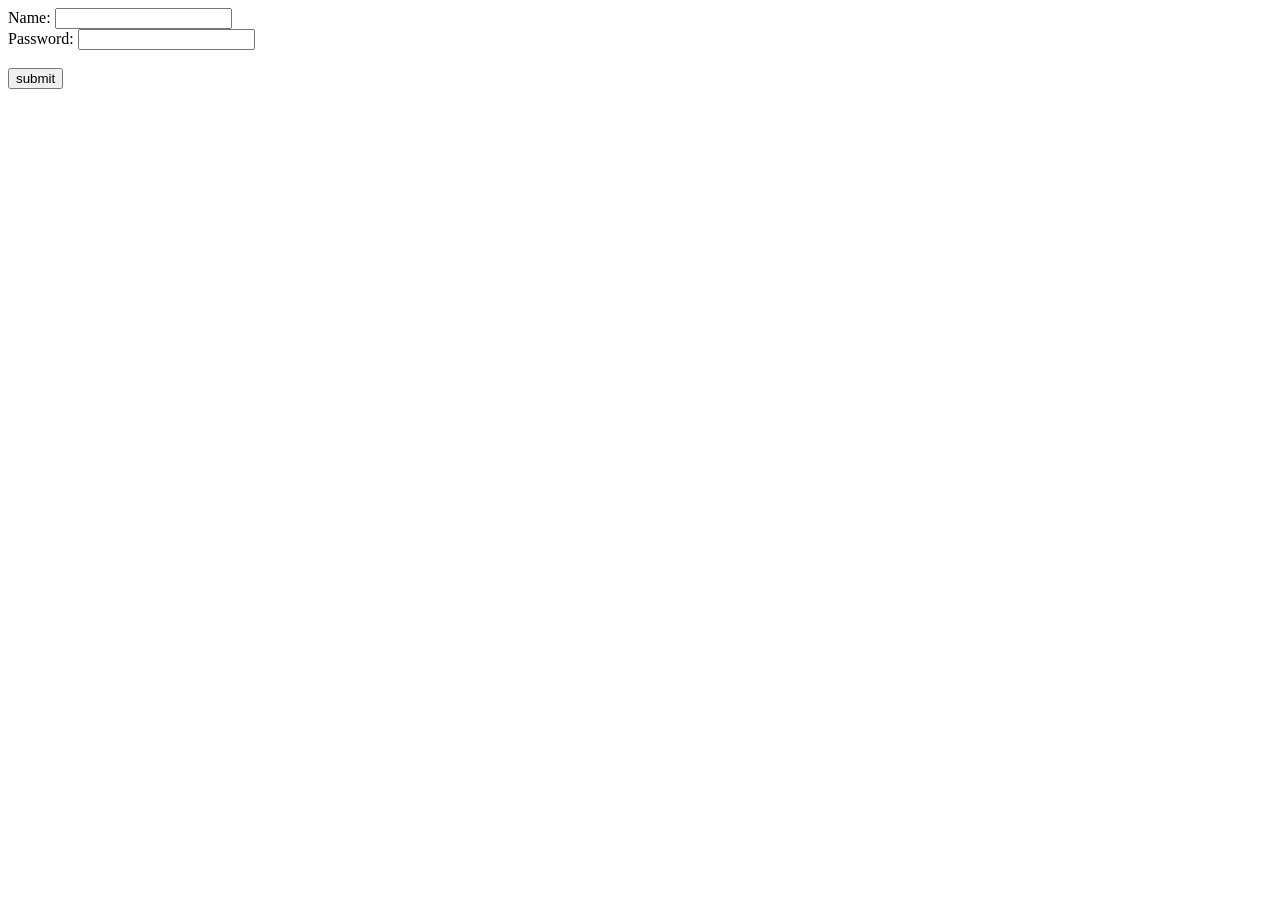
<file: Example2/WebContent/index.html>
<!DOCTYPE html>
<html>
<head>
<meta charset="ISO-8859-1">
<title>login page</title>
</head>
<body>
<form action="MyServlet2" method="post">
Name:        <input type="text" name="name"/><br/>
Password:    <input type="password" name="pass"/><br/><br/>
<input type="submit" value="submit"/>
</form>

</body>
</html>
</file>
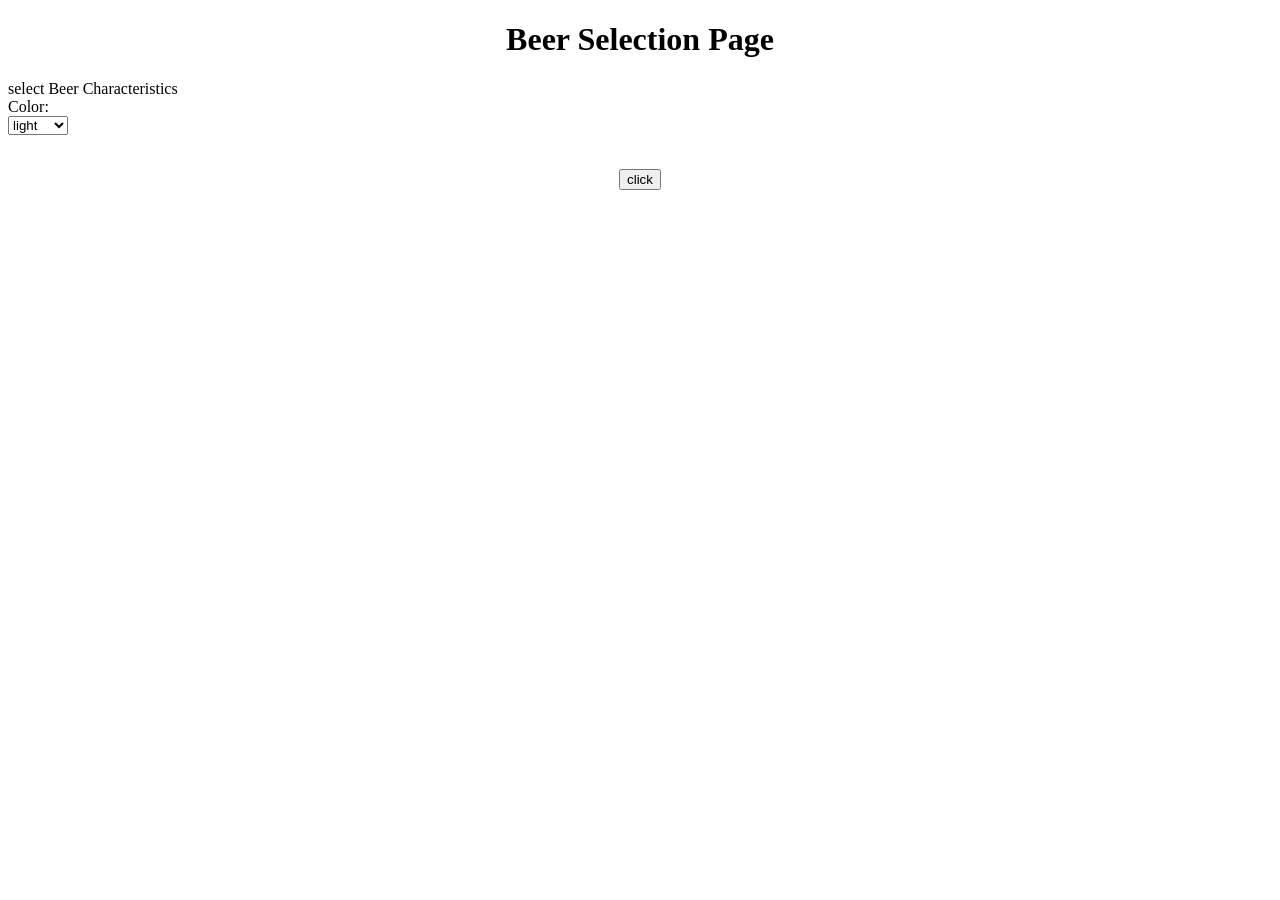
<file: Example4/WebContent/index.html>
<!DOCTYPE html>
<html>
<head>
<meta charset="ISO-8859-1">
<title>Form</title>
</head>
<body>
<h1 align="center">Beer Selection Page</h1>
<form action="Selection" method="get">
<P>select Beer Characteristics<br/>
Color:<br/> <select name="color" size="1">
<option value="light">light</option>
<option value="amber">amber</option>
<option value="brown">brown</option>
<option value="dark">dark</option>


</select><br/>
<br/>
<p align="center"><input type="submit" value="click"></P>
</form>
</body>
</html>
</file>
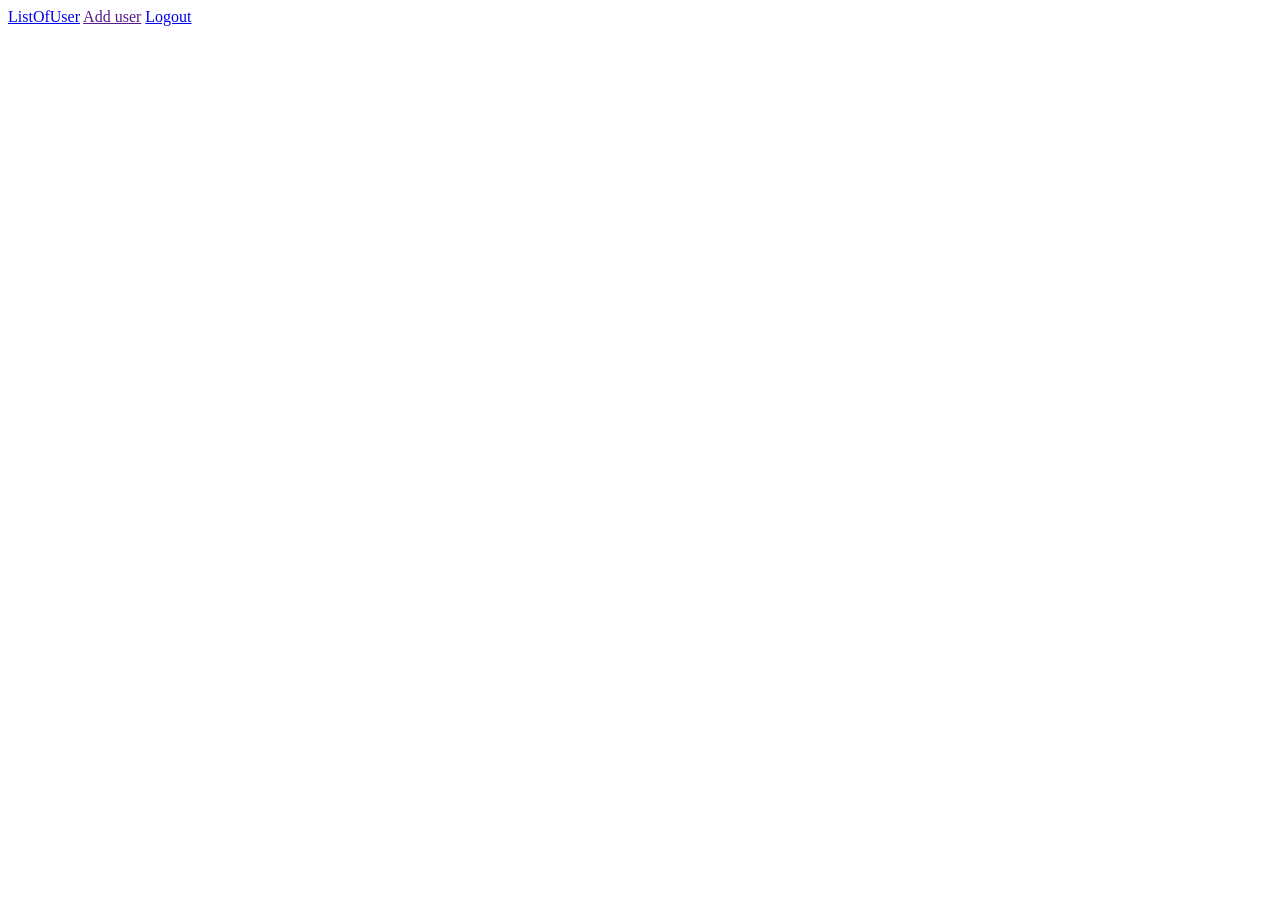
<file: UserCrud/WebContent/link.html>
<!DOCTYPE html>
<html>
<head>
<meta charset="ISO-8859-1">
<title>Insert title here</title>
</head>
<body>
<form>

<a href="ListOfUser">ListOfUser</a>
<a href="">Add user</a>
<a href="Logout1">Logout</a>
</form>
</body>
</html>
</file>
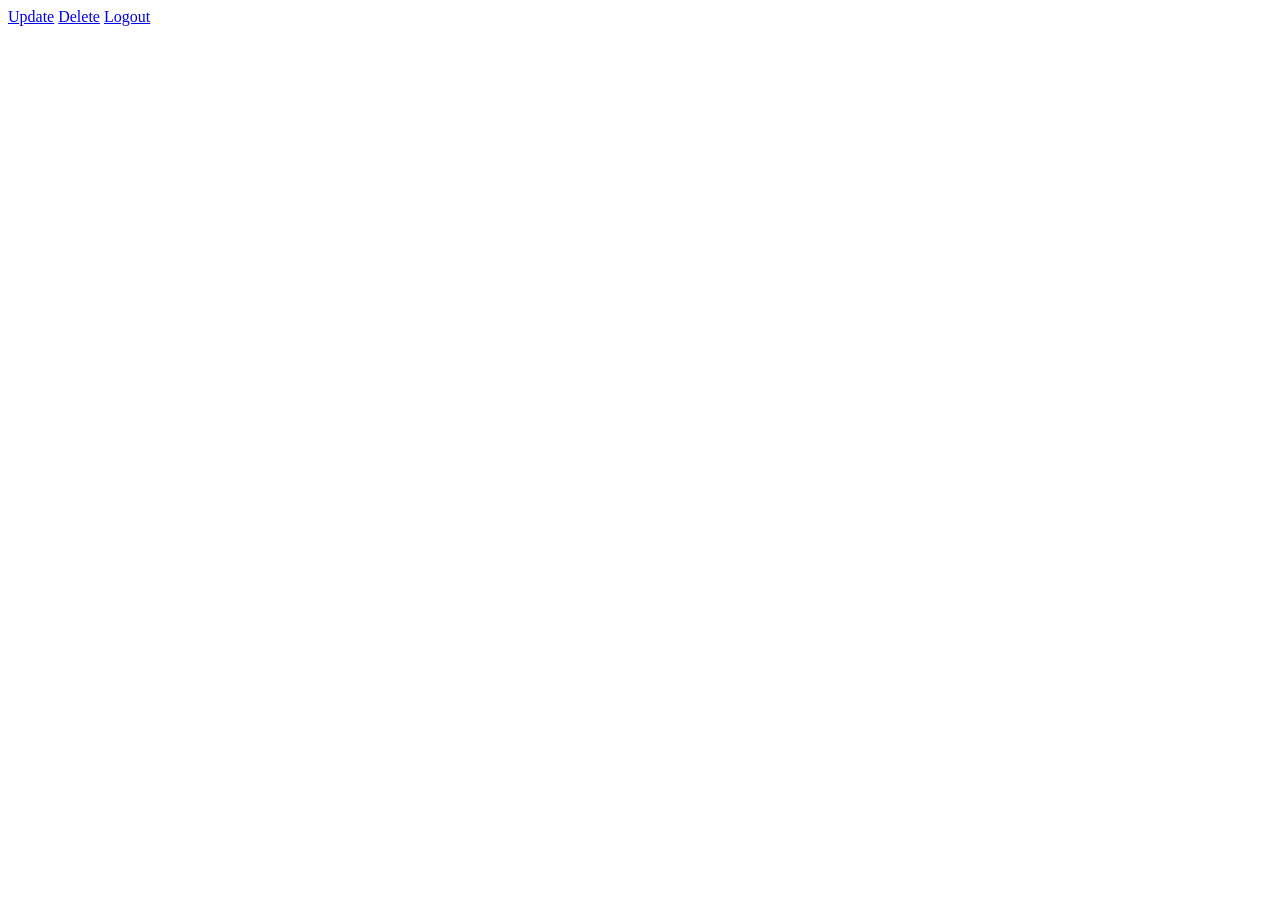
<file: UserCrud/WebContent/list1.html>
<!DOCTYPE html>
<html>
<head>
<meta charset="ISO-8859-1">
<title>Insert title here</title>
</head>
<body>
<a href="Update">Update</a>
<a href="Delete">Delete</a>
<a href="Logout">Logout</a>
</body>
</html>
</file>
